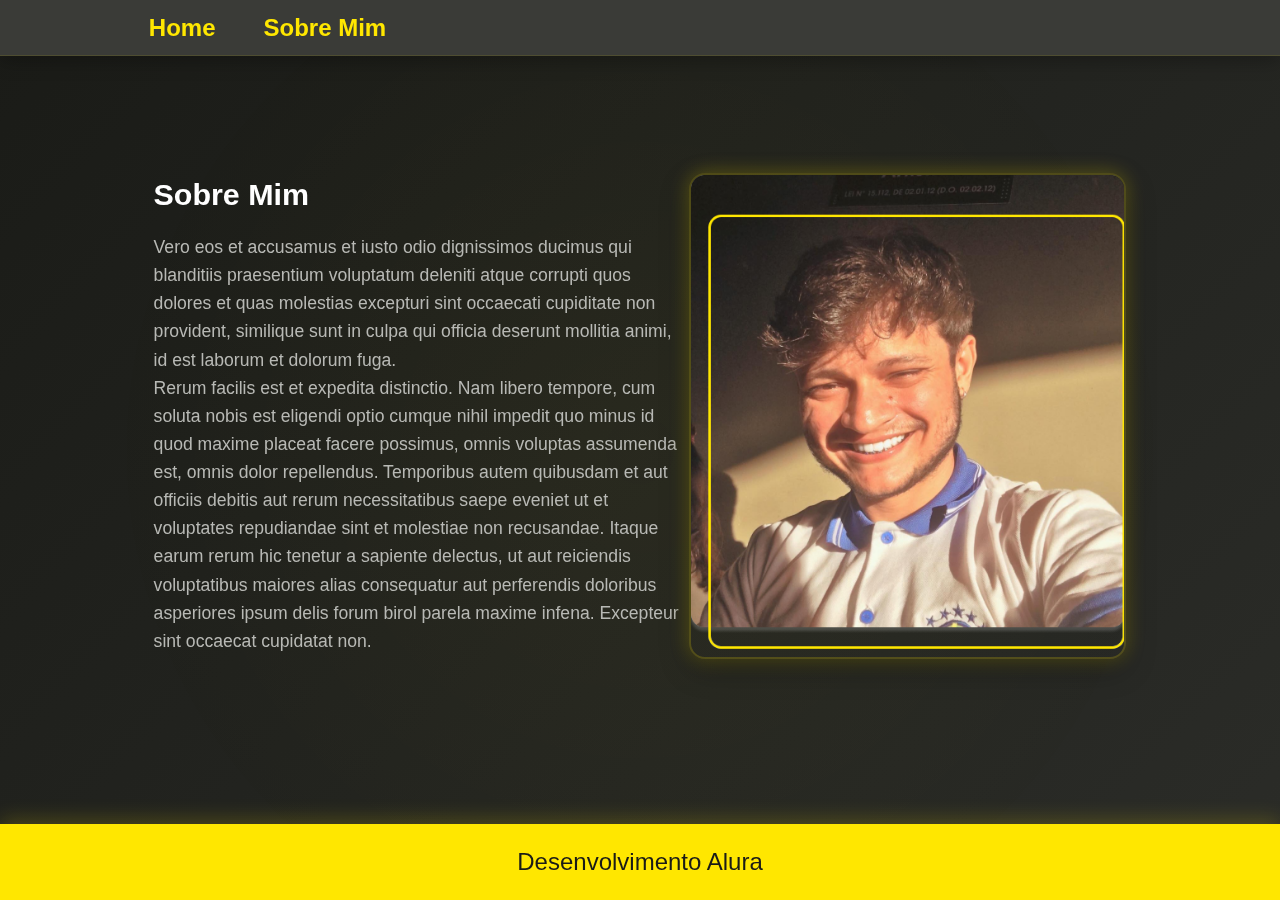
<file: about.html>
<!DOCTYPE html>
<html lang="pt-br">
<head>
    <meta charset="UTF-8">
    <meta name="viewport" content="width=device-width, initial-scale=1.0">
    <link rel="stylesheet" href="./style.css">
    <title>Sobre Mim</title>
</head>
<body>
 <header class="cabecalho">
        <nav class="cabecalho_menu">
            <a class="cabecalho_menu_link" href="index.html">Home</a>
            <a class="cabecalho_menu_link" href="about.html">Sobre Mim</a>
        </nav>
    </header>

    <main class="principal">
        <section class="descricao2">
            <h1  class="descricao_titulo1">Sobre Mim</h1>
            <p  class="descricao_conteudo2"> Vero eos et accusamus et iusto odio dignissimos ducimus qui blanditiis praesentium voluptatum deleniti atque corrupti quos dolores et quas molestias excepturi sint occaecati cupiditate non provident, similique sunt in culpa qui officia deserunt mollitia animi, id est laborum et dolorum fuga.
            </p>

            <p class="descricao_conteudo2"> Rerum facilis est et expedita distinctio. Nam libero tempore, cum soluta nobis est eligendi optio cumque nihil impedit quo minus id quod maxime placeat facere possimus, omnis voluptas assumenda est, omnis dolor repellendus. Temporibus autem quibusdam et aut officiis debitis aut rerum necessitatibus saepe eveniet ut et voluptates repudiandae sint et molestiae non recusandae. Itaque earum rerum hic tenetur a sapiente delectus, ut aut reiciendis voluptatibus maiores alias consequatur aut perferendis doloribus asperiores ipsum delis forum birol parela maxime infena. Excepteur sint occaecat cupidatat non.
            </p>
        </section>
        <img class="imagem_principal" src="./img/Imagem.png">
    </main>
    
     <footer a class="rodape">Desenvolvimento Alura</footer>
</body>
</html>
</file>
<file: style.css>
/* Paleta de cores atualizada para seguir o portfólio pessoal */
:root {
    --background-color: #1a1b17;
    /* Fundo escuro como o portfólio pessoal */
    --background-secondary: #2b2c28;
    /* Fundo secundário */
    --background-card: #3a3b37;
    /* Fundo dos cards */
    --color-principal: #ffffff;
    /* Texto principal branco */
    --titulo-destaque: #ffe700;
    /* Amarelo neon como destaque */
    --titulo-destaque-hover: #ffed33;
    /* Amarelo mais claro no hover */
    --texto-secundario: #b8b9b5;
    /* Texto secundário */
    --fonte-principal: 'Krona One', sans-serif;
    --fonte-secundaria: 'Montserrat', sans-serif;
    --sombra-neon: 0 0 20px rgba(255, 231, 0, 0.3);
    --gradiente-principal: linear-gradient(135deg, var(--background-color) 0%, var(--background-secondary) 100%);
}

@media (max-width: 48rem) {
    .principal {
        flex-direction: column;
    }

    .imagem_principal {
        order: -1;
    }
}

* {
    margin: 0;
    padding: 0;
    box-sizing: border-box;
}

body {
    box-sizing: border-box;
    background: var(--gradiente-principal);
    color: var(--color-principal);
    position: relative;
}

/* Efeito de fundo sutil */
body::before {
    content: '';
    position: fixed;
    top: 0;
    left: 0;
    right: 0;
    bottom: 0;
    background: radial-gradient(circle at 50% 50%, rgba(255, 231, 0, 0.03) 0%, transparent 70%);
    pointer-events: none;
    z-index: -1;
}

.titulo-destaque {
    color: var(--titulo-destaque);
    text-shadow: var(--sombra-neon);
}

.cabecalho {
    display: flex;
    align-items: start;
    height: 3.5rem;
    padding: 0.5% 11%;
    background: var(--background-card);
    border-bottom: 1px solid rgba(255, 231, 0, 0.1);
    box-shadow: 0 4px 20px rgba(0, 0, 0, 0.3);
}

.cabecalho_menu {
    display: flex;
    gap: 3rem;
    margin: 0.5rem;
    justify-content: center;
}

.cabecalho_menu_link {
    font-family: var(--fonte-secundaria);
    font-size: 1.5rem;
    font-weight: 600;
    color: var(--titulo-destaque);
    text-decoration: none;
    transition: all 0.3s ease;
    position: relative;
}

.cabecalho_menu_link::after {
    content: '';
    position: absolute;
    bottom: -5px;
    left: 0;
    width: 0;
    height: 2px;
    background: var(--titulo-destaque);
    transition: width 0.3s ease;
}

.cabecalho_menu_link:hover::after {
    width: 100%;
}

.cabecalho_menu_link:hover {
    color: var(--titulo-destaque-hover);
    text-shadow: var(--sombra-neon);
}

.principal {
    padding: 1% 12%;
    display: flex;
    align-items: flex-start;
    justify-content: space-between;
    margin-bottom: 3rem;
    min-height: 80vh;
    align-items: center;
}

.descricao {
    width: 45%;
    display: flex;
    flex-direction: column;
    gap: 4rem;
    font-family: var(--fonte-secundaria);
}

.descricao_titulo1 {
    width: 30rem;
    height: 3.5rem;
    font-size: 1.9rem;
    font-family: 'Krona One', sans-serif;
    font-family: var(--fonte-secundaria);
}

.descricao_titulo {
    width: 30rem;
    height: 7.5rem;
    font-size: 1.9rem;
    font-family: var(--fonte-principal);
    color: var(--color-principal);
}


.descricao_conteudo {
    font-size: 1.2rem;
    font-family: var(--fonte-secundaria);
    font-weight: 400;
    color: var(--texto-secundario);
    line-height: 1.6;
}

.descricao_conteudo2 {
    font-size: 1.1rem;
    font-family: 'Montserrat', sans-serif;
    font-weight: 24;
    gap: 1rem;
    color: var(--texto-secundario);
    line-height: 1.6;
}

.titulo_botoes {
    font-size: 1.2rem;
    font-family: var(--fonte-principal);
    text-align: center;
    color: var(--titulo-destaque);
    text-shadow: var(--sombra-neon);
    margin-bottom: 1rem;
}

.descricao_botoes {
    display: flex;
    justify-content: center;
    flex-direction: column;
    align-items: center;
    height: 7rem;
    gap: 1rem;
    margin-bottom: 3.5rem;
}

.descricao_botao {
    background: var(--background-card);
    text-align: center;
    align-items: center;
    display: flex;
    width: 45%;
    padding: 1.344rem 1.813rem;
    border-radius: 0.5rem;
    text-decoration: none;
    color: var(--color-principal);
    font-family: var(--fonte-secundaria);
    font-size: 0.9rem;
    font-weight: 600;
    font-style: italic;
    border: solid 0.063rem var(--titulo-destaque);
    justify-content: center;
    gap: 1rem;
    transition: all 0.3s ease;
    position: relative;
    overflow: hidden;
}

.descricao_botao::before {
    content: '';
    position: absolute;
    top: 0;
    left: -100%;
    width: 100%;
    height: 100%;
    background: linear-gradient(90deg, transparent, rgba(255, 231, 0, 0.1), transparent);
    transition: left 0.5s ease;
}

.descricao_botao:hover::before {
    left: 100%;
}

.descricao_botao:hover {
    background-color: var(--background-secondary);
    box-shadow: var(--sombra-neon);
    transform: translateY(-2px);
    border-color: var(--titulo-destaque-hover);
}

.imagem_principal {
    width: 45%;
   height: auto;
   border-radius: 1rem;
    border: 2px solid rgba(255, 231, 0, 0.2);
    box-shadow: 0 10px 30px rgba(0, 0, 0, 0.3), var(--sombra-neon);
    transition: all 0.3s ease;
}

.imagem_principal:hover {
    transform: scale(1.02);
    box-shadow: 0 15px 40px rgba(0, 0, 0, 0.4), 0 0 30px rgba(255, 231, 0, 0.4);
}

.imagem_botao {
    width: 1.5rem;
    height: 1.5rem;
    filter: brightness(0) saturate(100%) invert(88%) sepia(58%) saturate(3180%) hue-rotate(359deg) brightness(107%) contrast(102%);
}

.rodape {
    display: flex;
    justify-content: center;
    font-family: var(--fonte-secundaria);
    font-size: 1.5rem;
    font-weight: 400;
    color: var(--background-color);
    padding: 1.5rem;
    background: var(--titulo-destaque);
    text-align: center;
    box-shadow: 0 -4px 20px rgba(255, 231, 0, 0.2);
}

/* Animações */
@keyframes fadeInUp {
    from {
        opacity: 0;
        transform: translateY(30px);
    }

    to {
        opacity: 1;
        transform: translateY(0);
    }
}

@keyframes glowPulse {

    0%,
    100% {
        text-shadow: 0 0 10px var(--titulo-destaque), 0 0 20px var(--titulo-destaque);
    }

    50% {
        text-shadow: 0 0 20px var(--titulo-destaque), 0 0 30px var(--titulo-destaque), 0 0 40px var(--titulo-destaque);
    }
}

.titulo-destaque {
    animation: glowPulse 3s ease-in-out infinite;
}

.principal {
    animation: fadeInUp 1s ease-out;
}

.descricao_botoes {
    animation: fadeInUp 1s ease-out 0.3s both;
}

/* Tablets grandes (até 1024px) */
@media (max-width: 1024px) {
    .cabecalho {
        padding: 2% 8%;
    }

    .principal {
        padding: 2% 8%;
    }

    .descricao,
    .descricao2 {
        width: 28rem;
    }

    .descricao_titulo,
    .descricao_titulo2 {
        width: 28rem;
    }

    .imagem_principal {
        width: 22rem;
    }
}

/* Tablets (até 768px) - Começa a transição para mobile */
@media (max-width: 768px) {
    .cabecalho {
        padding: 3% 5%;
    }

    .cabecalho_menu {
        gap: 3rem;
        justify-content: center;
    }

    .cabecalho_menu_link {
        font-size: 1.3rem;
    }

    .principal {
        padding: 3% 5%;
        flex-direction: column;
        align-items: center;
        text-align: center;
    }

    /* Imagem vem primeiro no mobile - como no design */
    .imagem_principal {
        width: 20rem;
        order: -1;
        margin-bottom: 2rem;
    }

    .descricao,
    .descricao2 {
        width: 100%;
    }

    .descricao_titulo,
    .descricao_titulo2 {
        width: 100%;
        font-size: 1.7rem;
        height: auto;
        text-align: center;
    }

    .descricao_conteudo,
    .descricao_conteudo2 {
        font-size: 1.1rem;
        text-align: center;
    }

    .descricao_botoes {
        height: auto;
        margin-bottom: 2rem;
    }
}

/* Smartphones (até 480px) - Layout mobile igual ao design */
@media (max-width: 480px) {
    .cabecalho {
        padding: 4% 4%;
    }

    .cabecalho_menu {
        gap: 2rem;
    }

    .cabecalho_menu_link {
        font-size: 1.1rem;
    }

    .principal {
        padding: 4% 4%;
    }

    .imagem_principal {
        width: 18rem;
        margin-bottom: 1.5rem;
    }

    .descricao,
    .descricao2 {
        width: 100%;
        gap: 2rem;
    }

    .descricao_titulo,
    .descricao_titulo2 {
        width: 100%;
        font-size: 1.5rem;
        height: auto;
    }

    .descricao_conteudo {
        font-size: 1rem;
    }

    .descricao_conteudo2 {
        font-size: 0.95rem;
    }

    .titulo_botoes {
        font-size: 1rem;
        margin-bottom: 1rem;
    }

    .descricao_botao {
        width: 10rem;
        padding: 1rem 1.5rem;
        font-size: 0.9rem;
    }

    .rodape {
        font-size: 1.2rem;
        padding: 1.5rem;
    }
}

/* Smartphones pequenos (até 320px) - Versão mais compacta */
@media (max-width: 320px) {
    .cabecalho {
        padding: 5% 3%;
    }

    .cabecalho_menu {
        gap: 1.5rem;
    }

    .cabecalho_menu_link {
        font-size: 1rem;
    }

    .principal {
        padding: 5% 3%;
    }

    .imagem_principal {
        width: 16rem;
        margin-bottom: 1rem;
    }

    .descricao,
    .descricao2 {
        gap: 1.5rem;
    }

    .descricao_titulo,
    .descricao_titulo2 {
        font-size: 1.3rem;
    }

    .descricao_conteudo,
    .descricao_conteudo2 {
        font-size: 0.9rem;
    }

    .titulo_botoes {
        font-size: 0.9rem;
    }

    .descricao_botao {
        width: 9rem;
        padding: 0.8rem 1.2rem;
        font-size: 0.8rem;
    }

    .rodape {
        font-size: 1rem;
        padding: 1rem;
    }
}
</file>
